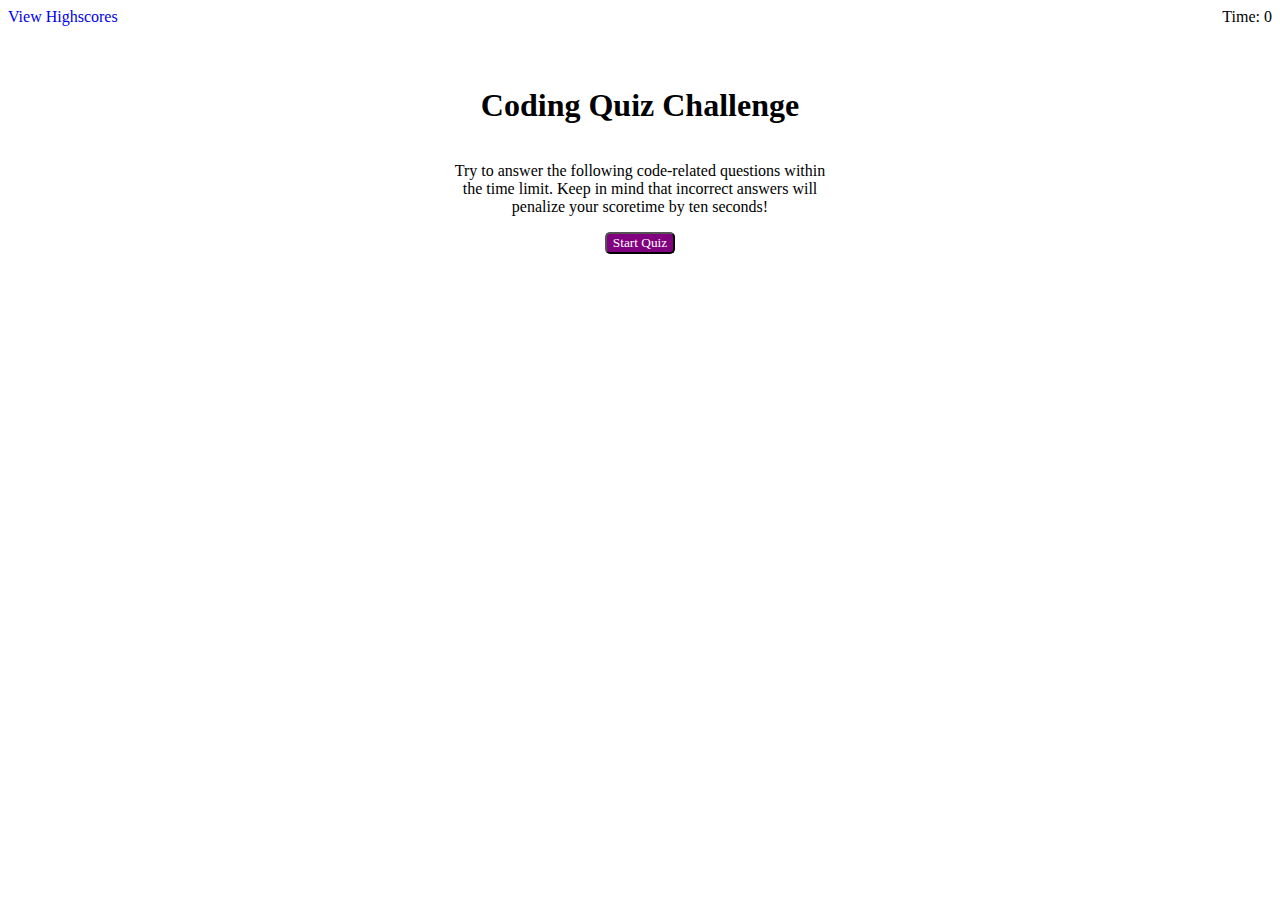
<file: index.html>
<!DOCTYPE html>
<html lang="en">
<head>
    <meta charset="UTF-8">
    <meta http-equiv="X-UA-Compatible" content="IE=edge">
    <meta name="viewport" content="width=device-width, initial-scale=1.0">
    <title>Coding Quiz</title>
    <link href="./assets/css/style.css" rel="stylesheet">
</head>
<body>
    <header>
        <a href="./highscore.html">View Highscores</a>
        <time>Time: 0</time>
    </header>
    <main>
        <div class="head-container">
            <h1 class="head-quiz">Coding Quiz Challenge</h1>
        </div>
        <div class="p-container">
            <p class="p-quiz">Try to answer the following code-related questions within the time limit. Keep in mind that incorrect answers will penalize your scoretime by ten seconds!</p>
        </div>
        <div class="btn-container">
            <button class="btn" type="submit"  id="start-btn">Start Quiz</button> 
        </div>
    </main>
    <script src="./assets/js/script.js"></script>
</body>
</html>
</file>
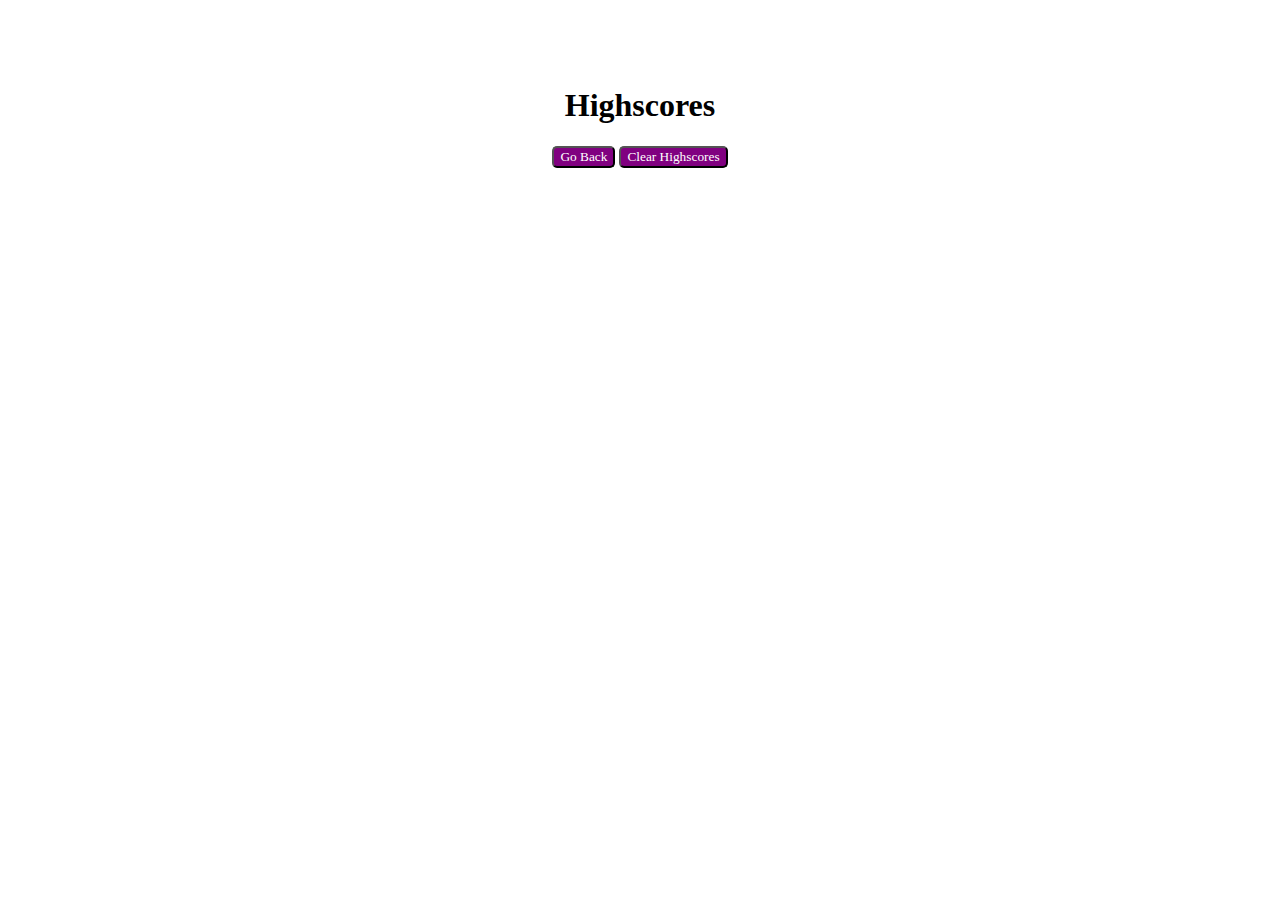
<file: highscore.html>
<!DOCTYPE html>
<html lang="en">
<head>
    <meta charset="UTF-8">
    <meta http-equiv="X-UA-Compatible" content="IE=edge">
    <meta name="viewport" content="width=device-width, initial-scale=1.0">
    <title>Coding Quiz HighScores</title>
    <link href="./assets/css/style.css" rel="stylesheet">
</head>
<body>
    <header><br/></header>
    <main>
        <h1>Highscores</h1>
        <div class="highscores"></div>
        <div>
            <button type="submit" class="btn" id="go-back"><a href=./index.html>Go Back</a></button>
            <button type="submit" class="btn" id="clear-highscores">Clear Highscores</button>
        </div>
    </main>
    <script src="./assets/js/highscore.js"></script>
</body>
</html>
</file>
<file: assets/css/style.css>
* {
    font-family:'Times New Roman', Times, serif;
}

:root {
    --button-color: purple;
    --button-color-hover: rgb(168, 123, 210);
    --white: rgb(255, 255, 255);
    --light-grey: lightgrey;
}

header {
    display: flex;
    justify-content: space-between;
    flex-wrap: wrap;
    margin-bottom: 40px;
}

header a {
    text-decoration: none;
}

main {
    display: flex;
    flex-direction: column;
    margin-left: 35%;
    margin-right: 35%;
    align-items: center;
}

main p {
    text-align: center;
}

ol {
    background-color: rgb(228, 217, 238);
    margin-top: -10px;
}

.initials {
    text-decoration: none;
    color: var(--white);
}

.btn {
    background-color: var(--button-color);
    color: var(--white);
    border-radius: 5px;
    margin-bottom: 5px;
}

.btn a {
    color: var(--white);
    text-decoration: none;
}

.btn:hover {
    background-color: var(--button-color-hover);
}

.button-holder {
    display: flex;
    flex-direction: column;
    align-items: flex-start;
}

.answer-display {
    font-style: italic;
    border-top: 3px solid var(--light-grey);
    width: 100%;
    margin-top: 5px;
    padding-top: 5px;
    color: var(--light-grey);
}

.highscores {
    text-align: left;
    margin-bottom: 0px;
}

.head-container h3 {
    font-size: 24px;
}
</file>
